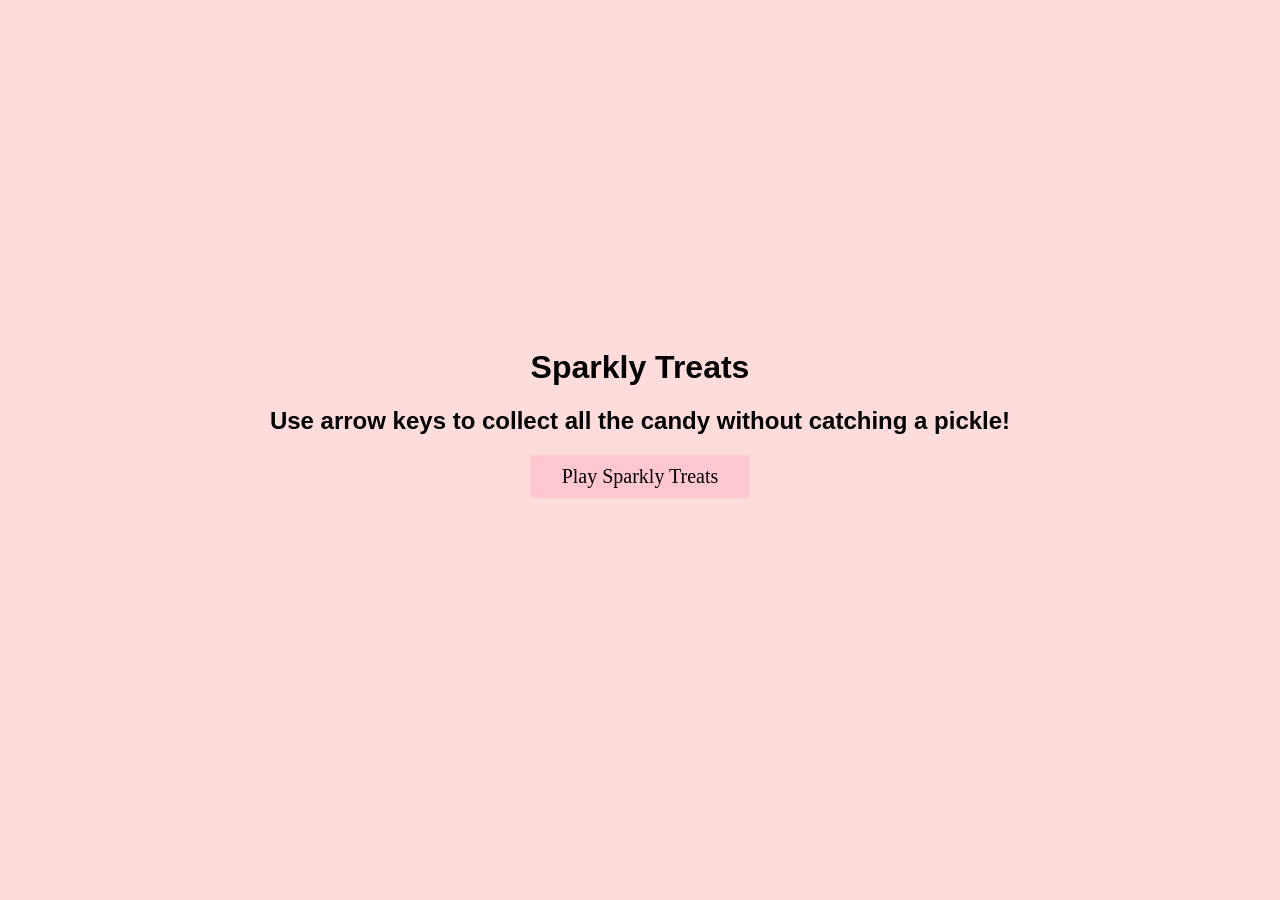
<file: Sparkly treats/index.html>
<!DOCTYPE html>
<html lang="en">

<head>
  <title>Sparkly Treats!</title>
  <meta charset="UTF-8">
  <meta name="viewport" content="width=device-width, initial-scale=1.0">

  <!-- stylesheets *******************************************-->
  <link rel="stylesheet" href="Sparklystyle.css">
  <script src="game.js"></script>

</head>



<!--*************************************************************
  INTRO PAGE
**************************************************************-->
<body>
  <header>
    <h1>Sparkly Treats</h1>
    <h2>Use arrow keys to collect all the candy without catching a pickle!</h2>
    
    <div class="container">
      <div class="column">
        <button onclick="location.href='game.html'">Play Sparkly Treats</button>
    </div>

  </header>
</body>
</html>
<!--*************************************************************
  END OF INDEX.HTML
**************************************************************-->
</file>
<file: Sparkly treats/Sparklystyle.css>
body{
  background-color: rgb(255, 220, 220);
  align-items: center;
  display: flex;
  justify-content: center;
  height: 90vh;
}





header {
    text-align: center;
    font-family:Arial, sans-serif;
    color:black;
}


button {
  padding: 10px 20px;
  font-size: 20px;
  cursor: pointer;
  border: none;
  border-radius: 5px;
  background-color:rgb(255, 199, 208);
  color: black;
  transition: background-color 0.3s;
  width: 220px; /* Set a fixed width */
  text-align: center;
  font-family:'Times New Roman', Times, serif;
}

button:hover {
  background-color:rgb(255, 151, 169);
}
</file>
